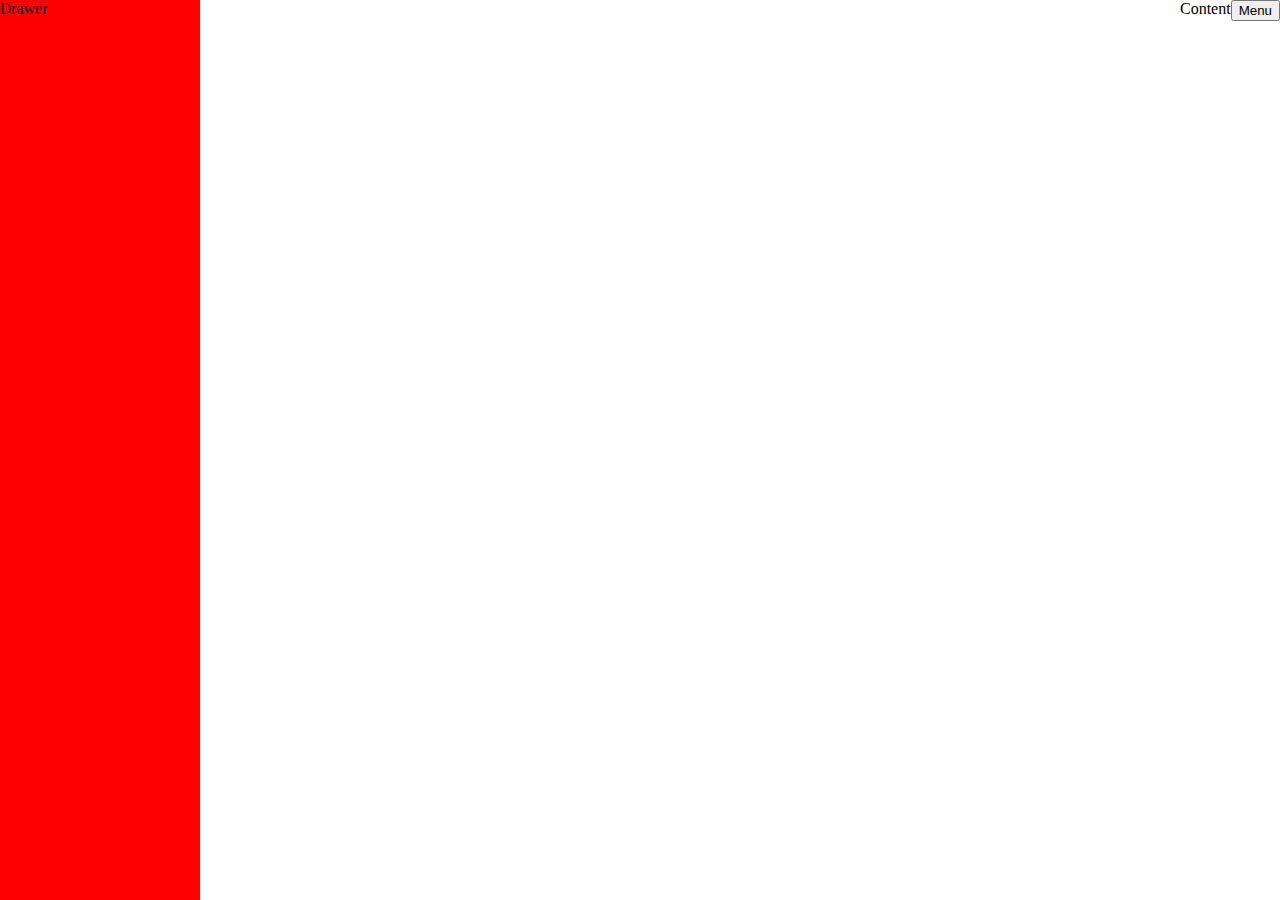
<file: drawer.html>
<!DOCTYPE html>
<html lang="en">
<head>
    <meta charset="UTF-8">
    <meta http-equiv="X-UA-Compatible" content="IE=edge">
    <meta name="viewport" content="width=device-width, initial-scale=1.0">
    <title>Document</title>
</head>
<body>
    <style>
        @keyframes john {
            0% { width:10px;left:0px;top:0px;transform:rotateZ(90deg)}
            40% { width:50px;left:100px;top:100px;transform:rotateZ(30deg)}
            60% { width:150px;left:100px;top:200px;transform:rotateZ(40deg)}
            100% { width:10px;left:0px;top:0px;transform:rotateZ(90deg)}
        }

        html, body { height:100%;margin:0px;box-sizing: border-box;}
        .container { width:100%;height: 100%;display:flex;}
        .content { width:100%;display:flex;justify-content: end;align-items: flex-start;}
        .drawer { will-change: transform; position:absolute;height:100%;transition: transform 0.2s ease-in-out; width:200px; background-color:red;transform: translateX(0px);}
        .hide { transform: translateX(-200px)}
        .block { position:absolute;width:50px;height:50px; background-color:blue; 
            animation-name:john;
            animation-iteration-count: infinite;
            animation-duration: 4s;}
    
        
    </style>
    <div class="container">
        <div class="drawer">Drawer</div>
        <div class="content">Content  <button id="menu">Menu</button>
          
        </div>
    </div>
   
    <script>
        document.querySelector("#menu").addEventListener("click", () => {
            document.querySelector(".drawer").classList.toggle("hide");
        })
    </script>
</body>
</html>
</file>
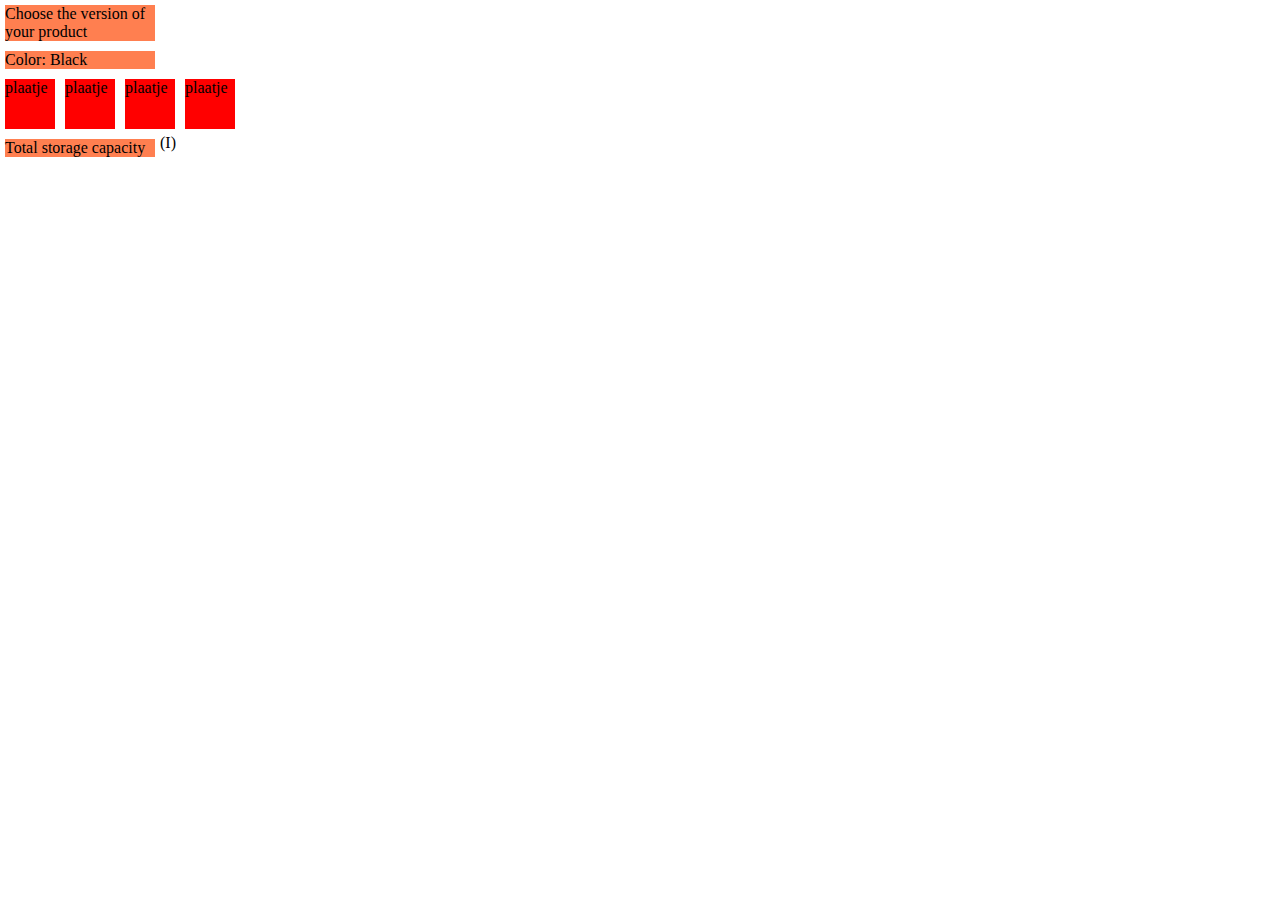
<file: flexbox.html>
<!DOCTYPE html>
<html lang="en">
<head>
    <meta charset="UTF-8">
    <meta http-equiv="X-UA-Compatible" content="IE=edge">
    <meta name="viewport" content="width=device-width, initial-scale=1.0">
    <title>Document</title>
</head>
<body>
    <style>
        html, body { height:100%; box-sizing: border-box; margin: 0px;}
        #container { display:flex; flex-flow:column;height:100%}
        .block { margin:5px;background-color: coral;float:left}
        .flex { flex:1}
        .width-50 { width:150px}
        .rowcontainer { display:flex;justify-content: flex-start;}
        .plaatje { margin:5px;width:50px;height:50px;background-color: red;}
    </style>
    <div id="container">
        <div class="block width-50"> Choose the version of your product</div>
        <div class="block width-50"> Color: Black</div>
        <div class="rowcontainer">
            <div class="plaatje">plaatje</div>
            <div class="plaatje">plaatje</div>
            <div class="plaatje">plaatje</div>
            <div class="plaatje">plaatje</div>
        </div>
        <div class="rowcontainer">
            <div class="block width-50"> Total storage capacity </div><div>(I)</div>
        </div>
       
    </div>
</body>
</html>
</file>
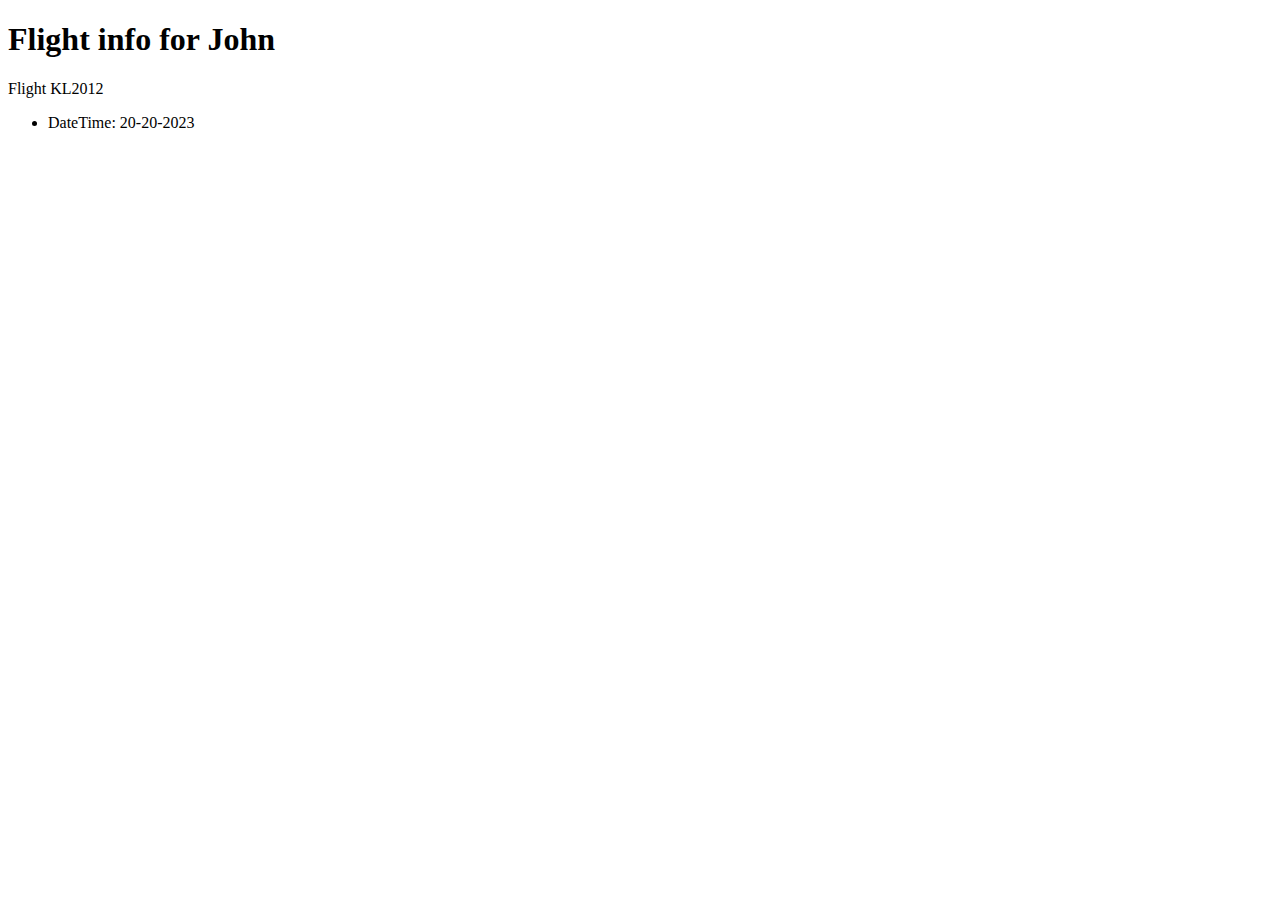
<file: flightinfo.html>
<!DOCTYPE html>
<html lang="en">
<head>
    <meta charset="UTF-8">
    <meta http-equiv="X-UA-Compatible" content="IE=edge">
    <meta name="viewport" content="width=device-width, initial-scale=1.0">
    <title>Document</title>
</head>
<body>
    <h1>Flight info for John</h1>
    <section>
        Flight KL2012
        <ul>
            <li>DateTime: 20-20-2023</li>
        </ul>
    </section>
</body>
</html>
</file>
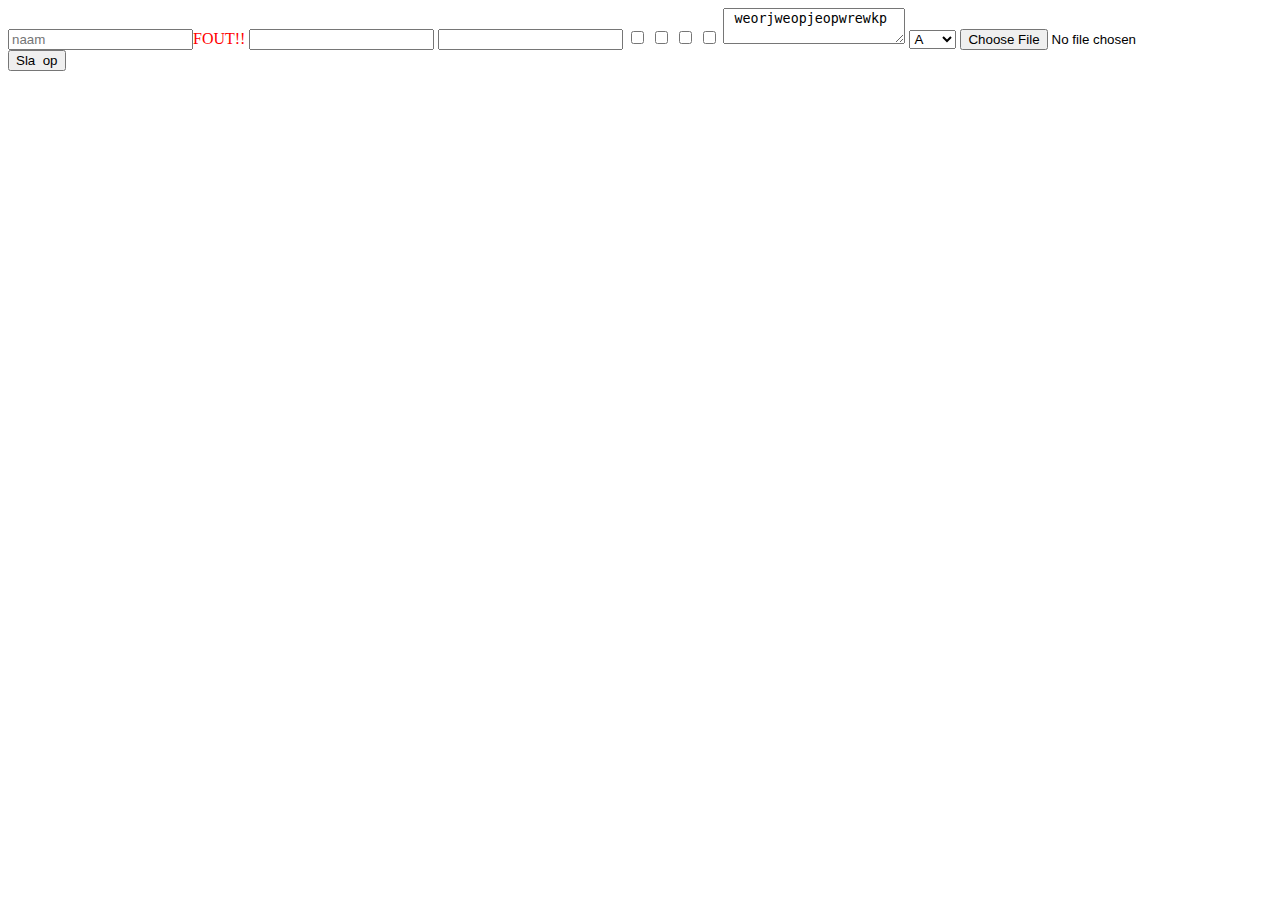
<file: form.html>
<!DOCTYPE html>
<html lang="en">
<head>
    <meta charset="UTF-8">
    <meta http-equiv="X-UA-Compatible" content="IE=edge">
    <meta name="viewport" content="width=device-width, initial-scale=1.0">
    <title>Document</title>
</head>
<body>
    <style>
        input:valid  + span { display:none}
        input:invalid  + span { display:inline}
        input:checked { outline:25px solid red}
        .error { color:red }
    </style>
    <form method="GET" enctype="multipart/form-data">
        <input type="text" name="naam" value="" placeholder="naam" required pattern="[A-Za-z]{3}"/><span class="error">FOUT!!</span>

        <input type="" name="kleur" value="" />
        <input type="password" name="achternaam" value="" required/>
        <input type="checkbox" name="geslacht" value="man"  />
        <input type="checkbox" name="geslacht"  value="vrouw" />
        <input type="checkbox" name="geslacht" value="pinguin"  />
        <input type="checkbox" name="geslacht"  value="hond" />
        <textarea name="comment"> weorjweopjeopwrewkp </textarea>
        <select name="letter">
            <option value="1">A</option>
            <option>B</option>
            <optgroup label="meer letters">
                <option>C</option>
                <option>D</option>
            </optgroup>
            
        </select>
        <input type="file" dir  name="file" />
        <input type="submit" value="Sla  op" />
    </form>
</body>
</html>
</file>
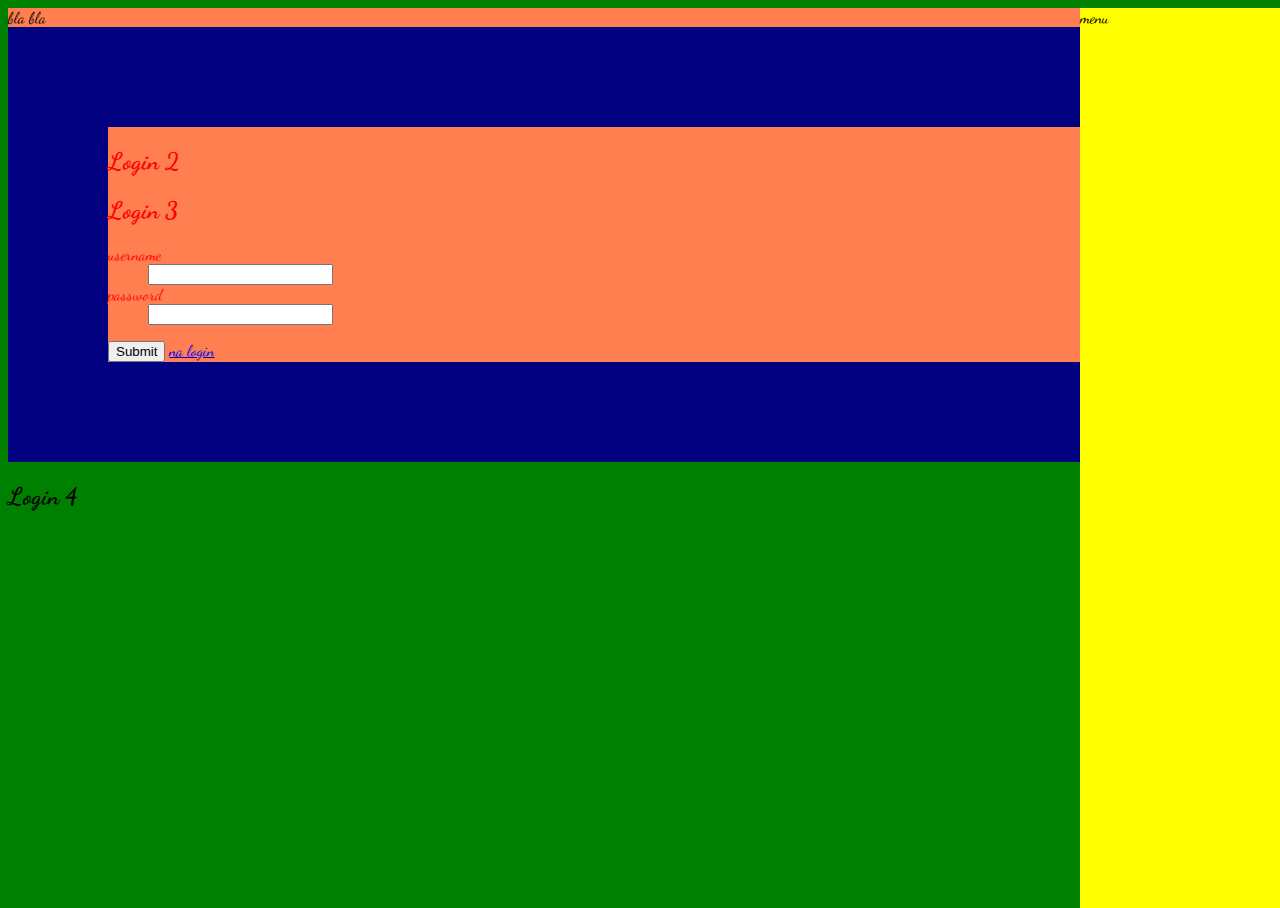
<file: login.html>
<!DOCTYPE html>
<html lang="en">
<head>
    <meta charset="UTF-8">
    <meta http-equiv="X-UA-Compatible" content="IE=edge">
    <meta name="viewport" content="width=device-width, initial-scale=1.0">
    <title>Document</title>
    <link rel="stylesheet" href="./default.css">
    <link rel="stylesheet" href="./login.css">
</head>
<body>
    <div id="menu">menu</div>
    <div>bla bla</div>
    <div  id="logindiv" class="block red">
        <h2>Login 2</h2>
        <form>
            <h2>Login 3</h2>
        <dl>
            <dt>username</dt>
            <dd><input type="text" /></dd>
            <dt>password</dt>
            <dd><input type="password" /></dd>
        </dl>
        <input type="submit" />
        <a href="./flightinfo.html">na login</a>
     </form>
    </div>
    <h2>Login 4</h2>
</body>
</html>
</file>
<file: default.css>
@font-face {
    font-family: john;
    src: url('./john.ttf');
}

div { background-color: coral;} /* element rule * 1 */
.block {
    color:blue;
}  /* class rule 100 */

#logindiv {
    border:100px solid navy;
}  /* id rule * 1000 */

body { font-family: john;}

div[john="35"] { background-color: aliceblue;}

div:hover { background-color: black;}

body { background-color: green;}
#menu { position: absolute; top:0xp;right:0px;width:200px;background-color:yellow;height:100%;}

@media screen and (max-width:600px) {
    body { background-color: red;}
    #menu { position: absolute; top:0xp;left:0px;width:100%;background-color:yellow;height:40px;}

}

.hidden { display: none;}
.red { color:red}
</file>
<file: login.css>
div { background-color: coral;} /* element rule * 1 */
.block {
    color:blue;
}  /* class rule
 * 100 */
#logindiv {
   
    border:100px solid navy;
}  /* id rule * 1000 */


div[john="35"] { background-color: aliceblue;}

div:hover { background-color: black;}


.hidden { display: none;}
.red { color:red}
</file>
